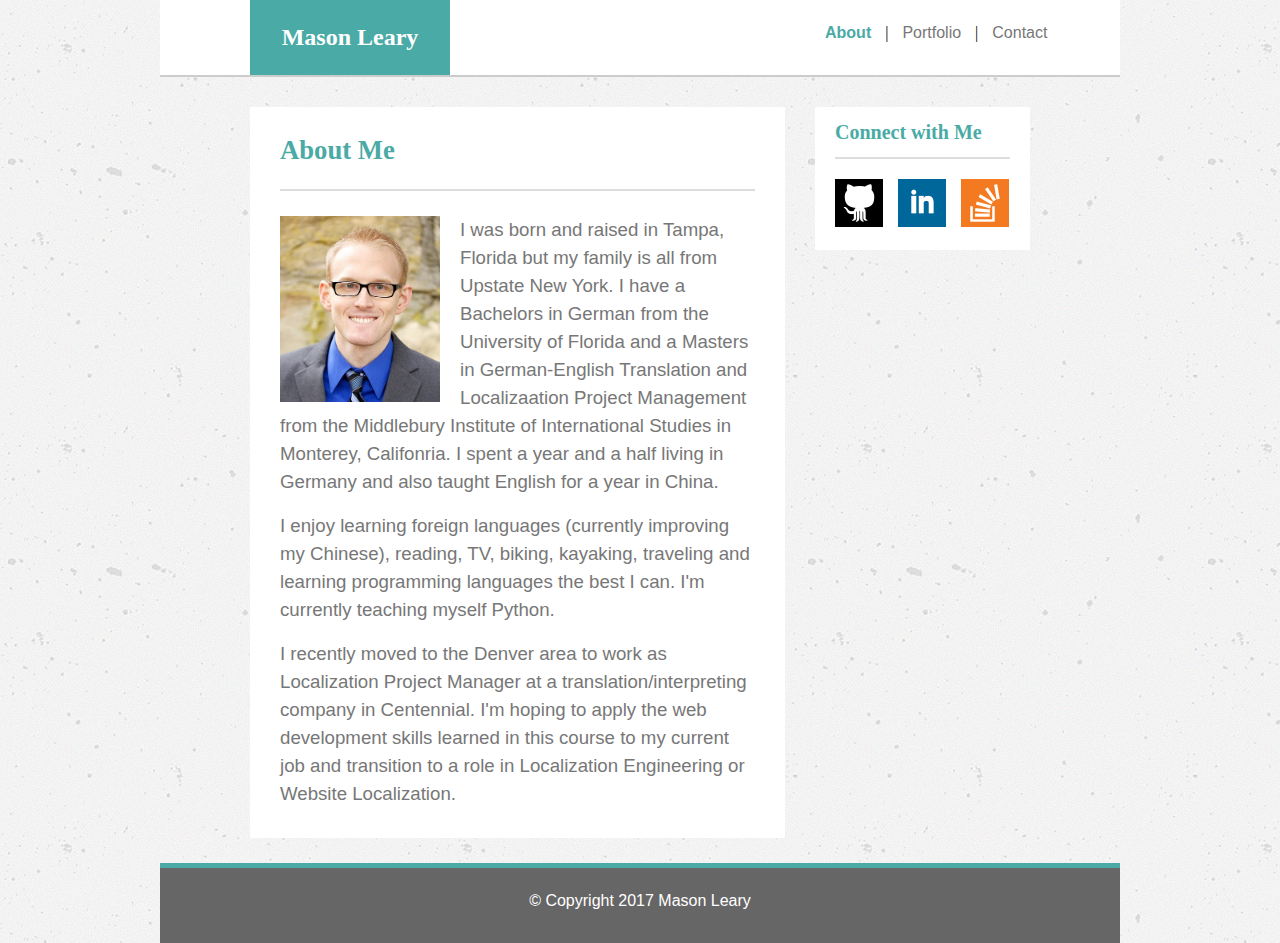
<file: index.html>
<!DOCTYPE html>
<html>
	<head>
		<title>About</title>
		<link rel="stylesheet" type ="text/css" href="assets/css/reset.css" />
		<link rel="stylesheet" type ="text/css" href="assets/css/style.css" />
	</head>
	<body>
		<!-- Nav Bar -->
		<div class="nav">
			<!-- Teal box with my name -->
			<div id="name-box">
				<p>Mason Leary</p>
			</div>
			<!-- Links to other pages -->
			<div id="links-box">
				<a href="#" style="color: #4aaaa5; font-weight: bold">About</a>
				&#124;
				<a href="portfolio.html">Portfolio</a>
				&#124;
				<a href="contact.html">Contact</a>
			</div>
		</div>

		<!-- Content area -->
		<div class="container">
			<!-- Paragraphs about me -->
			<section id="about-box">
				<h3>About Me</h3>
				<hr>
				<img src="assets/images/headshot.jpg">
				<p>
				I was born and raised in Tampa, Florida but my family is all from Upstate New York. I have a Bachelors in German from the University of Florida and a Masters in German-English Translation and Localizaation Project Management from the Middlebury Institute of International Studies in Monterey, Califonria. I spent a year and a half living in Germany and also taught English for a year in China.
				</p><br>
				<p>
				I enjoy learning foreign languages (currently improving my Chinese), reading, TV, biking, kayaking, traveling and learning programming languages the best I can. I'm currently teaching myself Python.
				</p><br>
				<p>
				I recently moved to the Denver area to work as Localization Project Manager at a translation/interpreting company in Centennial. I'm hoping to apply the web development skills learned in this course to my current job and transition to a role in Localization Engineering or Website Localization.
				</p>
			</section>

			<!-- Social links -->
			<section id="connect-box">
				<h3>Connect with Me</h3>
				<hr>
				<a href="https://github.com/89mleary" target="_blank"><img src="assets/images/github.png" style="margin-right: 11px"></a>
				<a href="https://www.linkedin.com/in/masonleary/" target="_blank"><img src="assets/images/linkedin.png" style="margin-right: 11px"></a>
				<a href="https://stackoverflow.com/users/8277307/m-leary" target="_blank"><img src="assets/images/stack.png"></a>
			</section>

			<!-- Footer -->
			<footer>
			&#169; Copyright 2017 Mason Leary
			</footer>
		</div>

	</body>
</html>
</file>
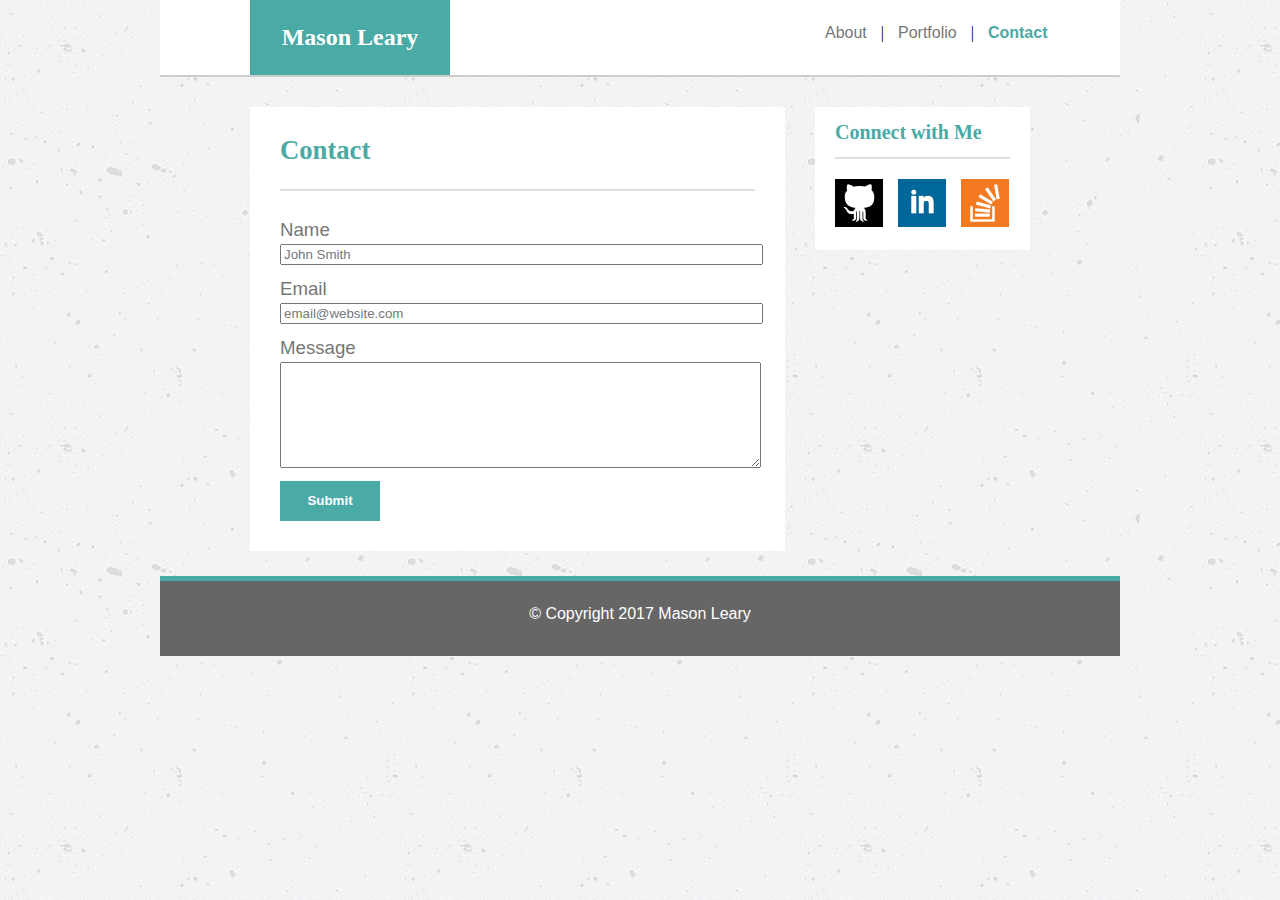
<file: contact.html>
<!DOCTYPE html>
<html>
	<head>
		<title>Contact</title>
		<link rel="stylesheet" type ="text/css" href="assets/css/reset.css" />
		<link rel="stylesheet" type ="text/css" href="assets/css/style.css" />
	</head>
	<body>
		<!-- Nav Bar -->
		<div class="nav">
			<!-- Teal box with my name -->
			<div id="name-box">
				<p>Mason Leary</p>
			</div>
			<!-- Links to other pages -->
			<div id="links-box">
				<a href="index.html">About</a>
				&#124;
				<a href="portfolio.html">Portfolio</a>
				&#124;
				<a href="#" style="color: #4aaaa5; font-weight: bold">Contact</a>
			</div>
		</div>

		<!-- Content area -->
		<div class="container">
			<!-- Contact Form -->
			<section id="about-box">
				<h3>Contact</h3>
				<hr>
				<p>Name</p>
				<input type="text"  value="John Smith"></input>
				<p>Email</p>
				<input type="text" value="email@website.com"></input>
				<p>Message</p>
				<textarea></textarea>
				<button type="sbmit">Submit</button>
			</section>

			<!-- Social links -->
			<section id="connect-box">
				<h3>Connect with Me</h3>
				<hr>
				<a href="https://github.com/89mleary" target="_blank"><img src="assets/images/github.png" style="margin-right: 11px"></a>
				<a href="https://www.linkedin.com/in/masonleary/" target="_blank"><img src="assets/images/linkedin.png" style="margin-right: 11px"></a>
				<a href="https://stackoverflow.com/users/8277307/m-leary" target="_blank"><img src="assets/images/stack.png"></a>
			</section>
		</div>
		
		<!-- Footer -->
		<footer>
			&#169; Copyright 2017 Mason Leary
		</footer>
	</body>
</html>
</file>
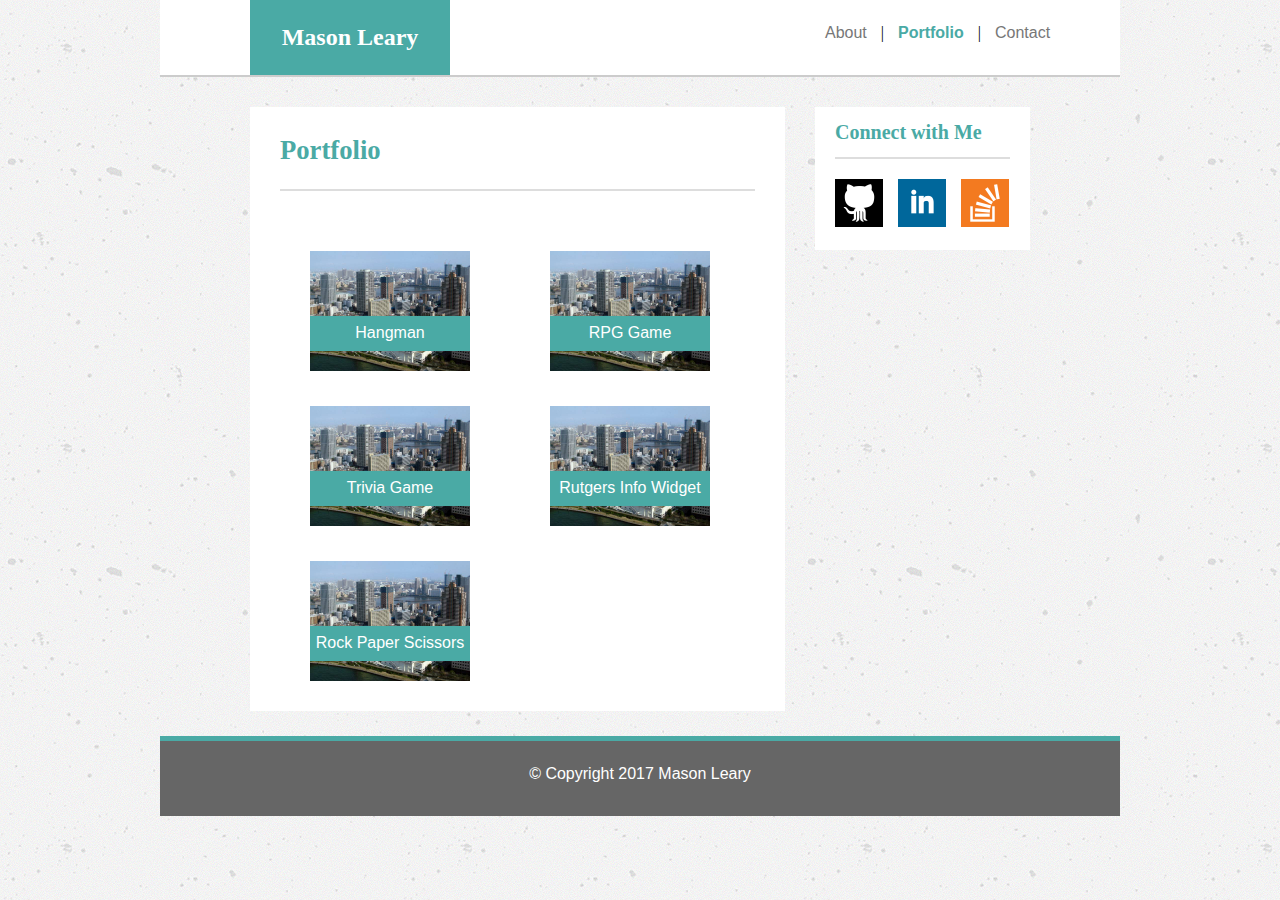
<file: portfolio.html>
<!DOCTYPE html>
<html>
	<head>
		<title>Portfolio</title>
		<link rel="stylesheet" type ="text/css" href="assets/css/reset.css" />
		<link rel="stylesheet" type ="text/css" href="assets/css/style.css" />
	</head>
	<body>
		<!-- Nav Bar -->
		<div class="nav">
			<!-- Teal box with my name -->
			<div id="name-box">
				<p>Mason Leary</p>
			</div>
			<!-- Links to other pages -->
			<div id="links-box">
				<a href="index.html">About</a>
				&#124;
				<a href="#" style="color: #4aaaa5; font-weight: bold">Portfolio</a>
				&#124;
				<a href="contact.html">Contact</a>
			</div>
		</div>

		<!-- Content area -->
		<div class="container">
			<!-- Portfolio -->
			<section id="about-box">
				<h3>Portfolio</h3>
				<hr>
				<table id="port-table">
					<tr>
						<td>
							<p>Hangman</p>
							<a href="#"><img src="assets/images/city.jpg" /></a>
						</td>
						<td>
							<p>RPG Game</p>
							<a href="#"><img src="assets/images/city.jpg" /></a>
						</td>
					</tr>
					<tr>
						<td>
							<p>Trivia Game</p>
							<a href="#"><img src="assets/images/city.jpg" /></a>
						</td>
						<td>
							<p>Rutgers Info Widget</p>
							<a href="#"><img src="assets/images/city.jpg" /></a>
						</td>
					</tr>
					<tr>
						<td>
							<p>Rock Paper Scissors</p>
							<a href="#"><img src="assets/images/city.jpg" /></a>
						</td>
					</tr>
				</table>
			</section>

			<!-- Social links -->
			<section id="connect-box">
				<h3>Connect with Me</h3>
				<hr>
				<a href="https://github.com/89mleary" target="_blank"><img src="assets/images/github.png" style="margin-right: 11px"></a>
				<a href="https://www.linkedin.com/in/masonleary/" target="_blank"><img src="assets/images/linkedin.png" style="margin-right: 11px"></a>
				<a href="https://stackoverflow.com/users/8277307/m-leary" target="_blank"><img src="assets/images/stack.png"></a>
			</section>
		</div>
		
		<!-- Footer -->
		<footer>
			&#169; Copyright 2017 Mason Leary
		</footer>
	</body>
</html>
</file>
<file: assets/css/style.css>
body {
	width: 960px;
	margin: auto;
	background-image: url("../images/concrete-texture.png");
}

.nav {
	width: 100%;
	height: 75px;
	background-color: #fff;
	border-bottom: solid 2px #ccc;
}

.container {
	width: 100%;
	height: auto;
	background-color: blue;
}

#name-box {
	width: 200px;
	height: 100%;
	float: left;
	background-color: #4AAAA5;
	margin-left: 90px;
	margin-right: 365px;
	text-align: center;
}

#name-box p {
	color: #ffffff;
	font-size: 18pt;
	font-weight: bold;
	margin-top: 25px;
}

#links-box {
	float: left;
	margin-top: 25px;
}

#links-box a {
	font-family: 'Arial', 'Helvetica Neue', Helvetica, sans-serif;
	text-decoration: none;
	color: #777;
	padding: 10px;
}

#about-box {
	background-color: #ffffff;
	width: 475px;
	margin-left: 90px;
	margin-top: 30px;
	margin-bottom: 25px;
	padding: 30px;
	display: inline-block;
	float: left;
}

#about-box h3 {
	font-family: 'Georgia', Times, Times New Roman, serif;
	font-size: 20pt;
	font-weight: bold;
	color: #4aaaa5;
	margin-bottom: 25px;
}

#about-box hr {
	border-style: solid;
    border-width: 1px;
    margin-bottom: 25px;
    color: #dddddd;
}

#about-box p {
	font-family: 'Arial', 'Helvetica Neue', Helvetica, sans-serif;
	font-size: 14pt;
	color: #777777;
	line-height: 1.5;
}

#about-box img {
	width: 160px;
	float: left;
    margin-right: 20px;
}

.port-box {
	width: 160px;
}

#about-box table p {
	width: 160px;
	height: 30px;
	background-color: #4aaaa5;
	color: #fff;
	position: relative;
	top: 100px;
	text-align: center;
	font-size: 12pt;
	padding-top: 5px;
}

#about-box input {
	color: #777777;
	width: 100%;
	margin-bottom: 10px;
}

textarea {
	height: 100px;
	width: 100%;
}

button {
	background-color: #4aaaa5;
	border: 0;
	width: 100px;
	height: 40px;
	color: #ffffff;
	margin-top: 10px;
	font-family: 'Arial', 'Helvetica Neue', Helvetica, sans-serif;
	font-weight: bold;
}

#connect-box {
	float: left;
	width: 175px;
	background-color: #ffffff;
	display: inline-block;
	margin-left: 30px;
	margin-top: 30px;
	padding: 15px 20px 20px 20px;
}

#connect-box h3 {
	font-family: 'Georgia', Times, Times New Roman, serif;
	font-size: 15pt;
	font-weight: bold;
	color: #4aaaa5;
	margin-bottom: 15px;
}

#connect-box hr {
	border-style: solid;
    border-width: 1px;
    margin-bottom: 20px;
    color: #dddddd;
}

#port-table td {
	padding: 0 30px;
} 

footer {
	width: 960px;
	height: 50px;
	background-color: #666666;
	float: left;
	border-top: solid 5px #4aaaa5;
	color: #ffffff;
	text-align: center;
	font-family: 'Arial', 'Helvetica Neue', Helvetica, sans-serif;;
	font-size: 12pt;
	padding-top: 25px;
}
</file>
